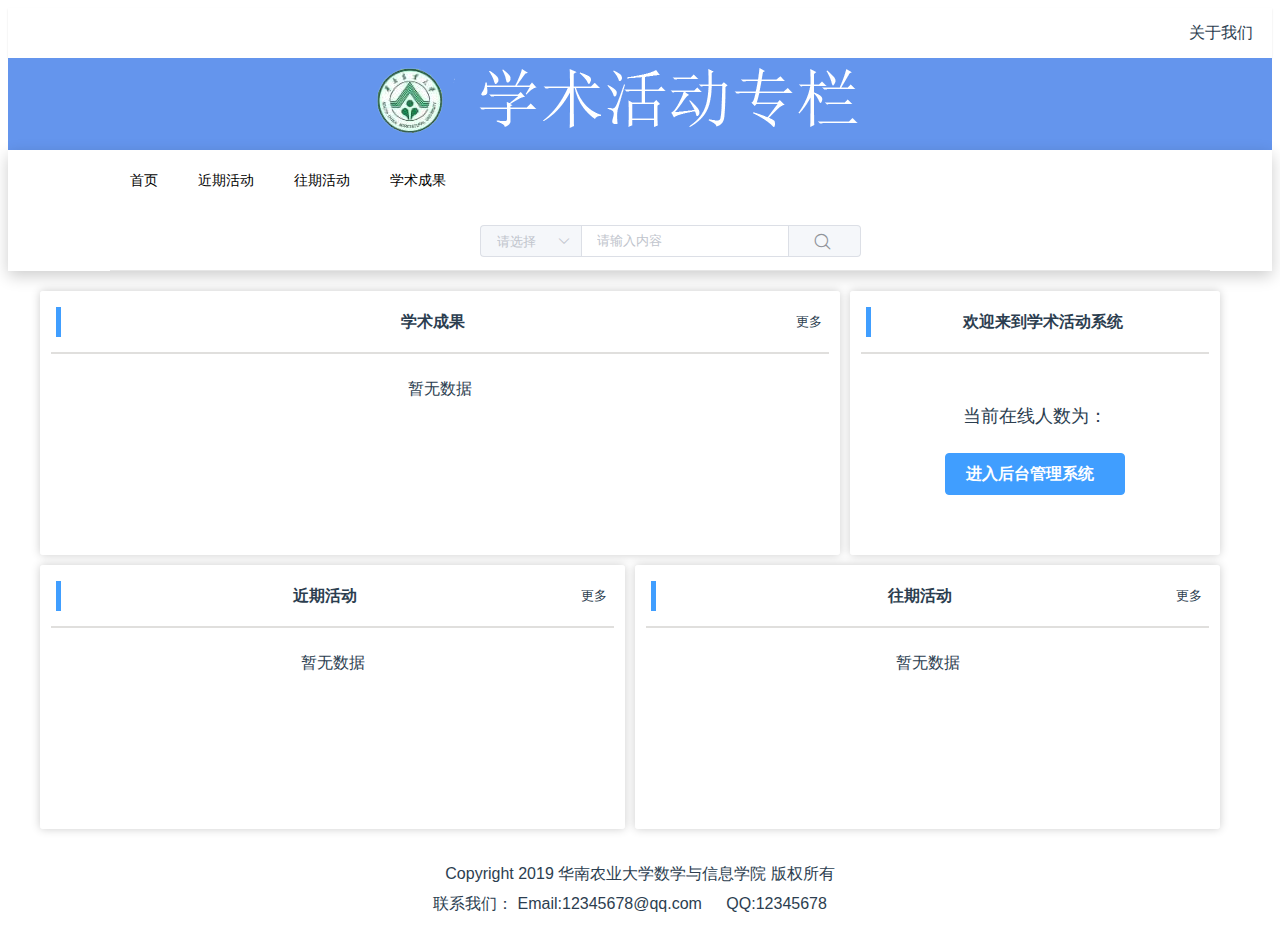
<file: 部署包/academic/index.html>
<!DOCTYPE html><html><head><meta charset=utf-8><meta name=viewport content="width=device-width,initial-scale=1"><title>学术活动专栏</title><link href=./static/css/app.1cf91cfe7a43a2de65f668adbb226bfe.css rel=stylesheet></head><body><div id=app></div><script type=text/javascript src=./static/js/manifest.b9838bcc6d2baf6ae6b2.js></script><script type=text/javascript src=./static/js/vendor.15c01cc2b06c27094f77.js></script><script type=text/javascript src=./static/js/app.0e02d525b6c6659962e5.js></script></body></html>
</file>
